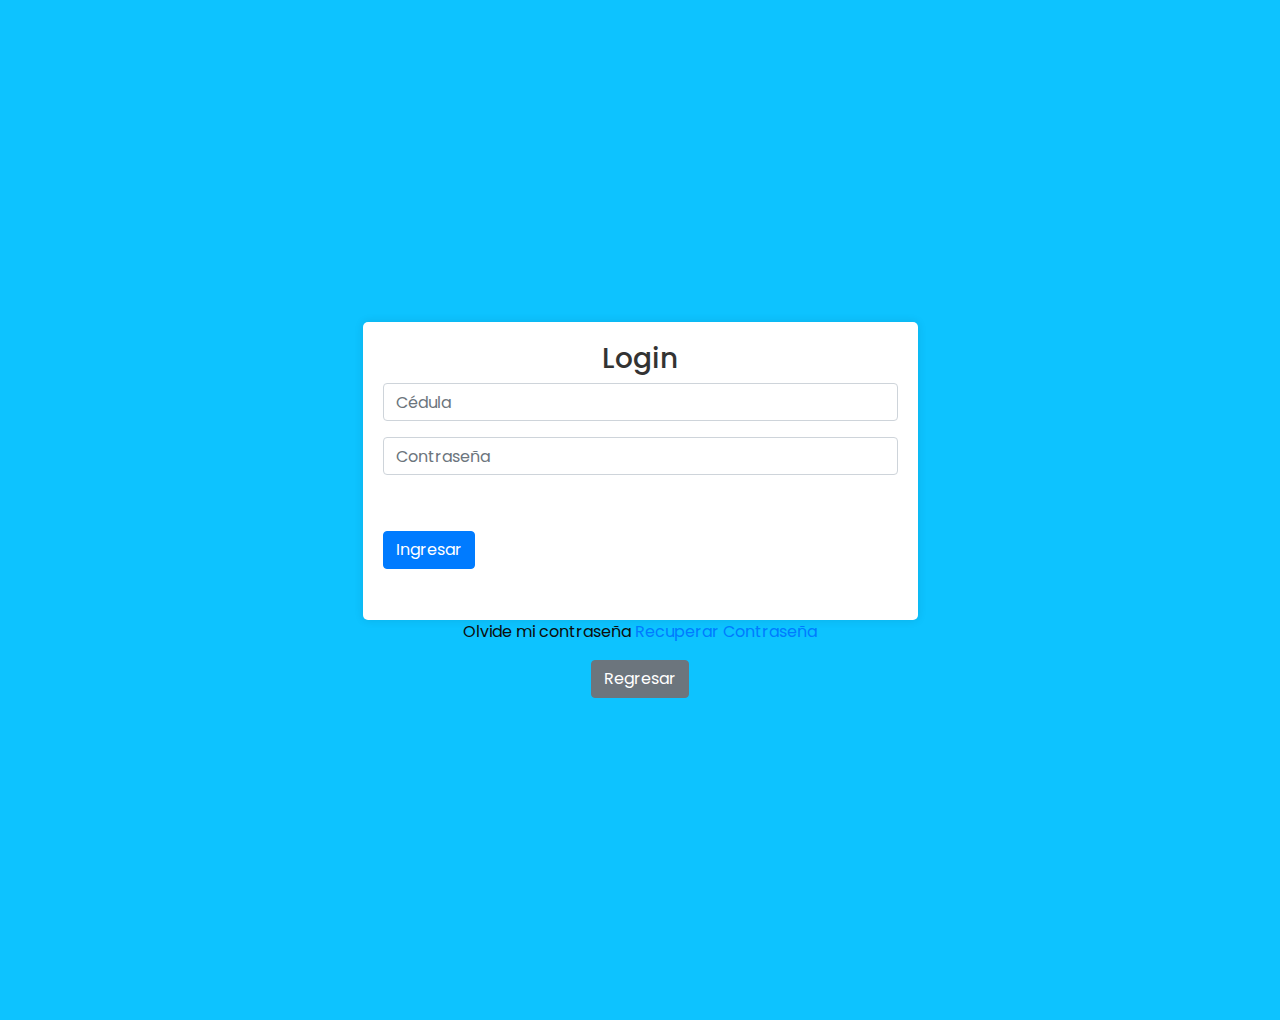
<file: login.html>
<!DOCTYPE html>
<html lang="en">
<head>
 <!-- Basic -->
 <meta charset="utf-8" />
 <meta http-equiv="X-UA-Compatible" content="IE=edge" />
 <!-- Mobile Metas -->
 <meta name="viewport" content="width=device-width, initial-scale=1, shrink-to-fit=no" />
 <!-- Site Metas -->
 <meta name="keywords" content="" />
 <meta name="description" content="" />
 <meta name="author" content="" />

 <title>Iniciar Secion</title>

 <!-- slider stylesheet -->
 <link rel="stylesheet" type="text/css"
   href="https://cdnjs.cloudflare.com/ajax/libs/OwlCarousel2/2.1.3/assets/owl.carousel.min.css" />

 <!-- bootstrap core css -->
 <link rel="stylesheet" type="text/css" href="css/bootstrap.css" />

 <!-- fonts style -->
 <link href="https://fonts.googleapis.com/css?family=Dosis:400,500|Poppins:400,700&display=swap" rel="stylesheet">
 <!-- Custom styles for this template -->
 <link href="css/style.css" rel="stylesheet" />
 <!-- responsive style -->
 <link href="css/responsive.css" rel="stylesheet" />
</head>
<body>
    <!-- Modifica la sección de login -->
<section class="login_section layout_padding">
    <div class="container">
      <div class="row justify-content-center align-items-center vh-100">
        <div class="col-md-6">
          <form action="controller/inicio.php" method="POST" class="login_form">
            <div class="text-center">
              <h3>Login</h3>
            </div>
            <div class="form-group">
              <input type="text" name="id_usuario" placeholder="Cédula" class="form-control">
            </div>
            <div class="form-group">
              <input type="password" name="contrasena" placeholder="Contraseña" class="form-control">
            </div>
            <div class="form-group">
              <a href="tu_ruta_de_recuperacion">¿Olvidaste tu contraseña?</a>
            </div>
            <div class="form-group">
              <button type="submit" class="btn btn-primary">Ingresar</button>
            </div>
          </form>
          <div class="text-center">
            <p>Olvide mi contraseña <a href="rec_contraseña/recuperar.html">Recuperar Contraseña</a></p>
          </div>
          <div class="text-center mt-30">
            <a href="index.html" class="btn btn-secondary">Regresar</a>
          </div>
        </div>
      </div>
    </div>
  </section>
  <!-- end login section -->
  
  
  
</body>
</html>
</file>
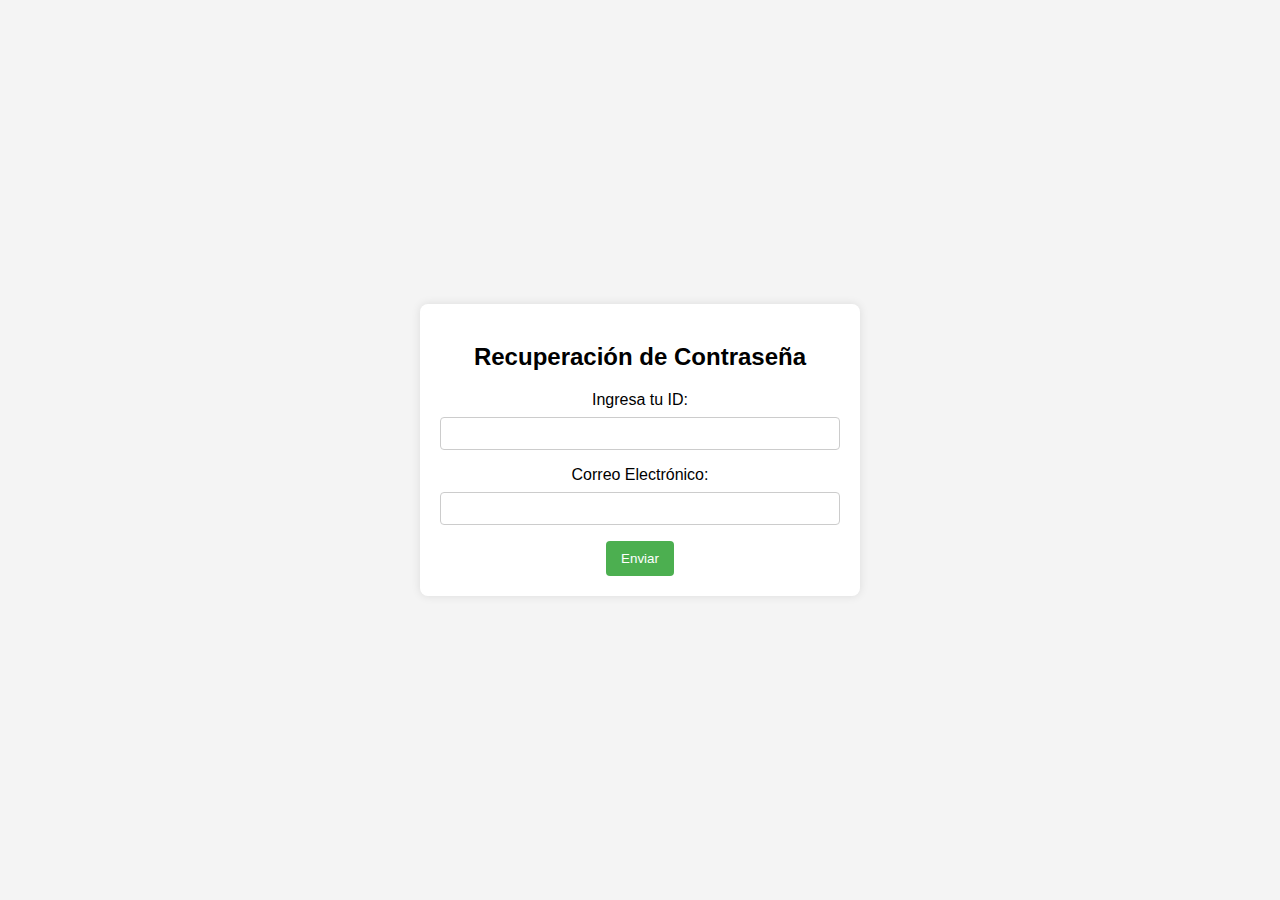
<file: rec_contraseña/recuperar.html>
<!DOCTYPE html>
<html lang="en">
<head>
    <meta charset="UTF-8">
    <meta name="viewport" content="width=+, initial-scale=1.0">
    <title>Recuperar Contraseña</title>
    <link rel="stylesheet" href="style.css">
</head>
<body class="container">
    
    <form action="contra.php" method="post">
        <h2>Recuperación de Contraseña</h2>
        <label for="id_user">Ingresa tu ID:</label>
        <input type="text" id="id_user" name="id_user" required>
        <label for="email">Correo Electrónico:</label>
        <input type="email" id="email" name="email" required>
        <button type="submit">Enviar</button>
    </form>
</body>
</html>
</file>
<file: css/style.css>
body {
  font-family: "Poppins", sans-serif;
  color: #0c0c0c;
  background-color: #ffffff;
}

.layout_padding {
  padding: 75px 0;
}

.layout_padding2 {
  padding: 45px 0;
}

.layout_padding2-top {
  padding-top: 45px;
}

.layout_padding2-bottom {
  padding-bottom: 45px;
}

.layout_padding-top {
  padding-top: 75px;
}

.layout_padding-bottom {
  padding-bottom: 75px;
}

.custom_heading {
  color: #030404;
}

.custom_heading span {
  color: #21d7ff;
}

/*header section*/
.hero_area {
  height: 98vh;
  position: relative;
}

.hero_area::before {
  content: "";
  position: absolute;
  width: 100%;
  height: 15px;
  background-color: #023b48;
}

.sub_page .hero_area {
  height: auto;
}

.hero_area.sub_pages {
  height: auto;
}

.header_section {
  background-color: #f6f8f7;
  padding-top: 15px;
}

.header_section .container-fluid {
  padding-right: 25px;
  padding-left: 25px;
}

.header_section .nav_container {
  margin: 0 auto;
}

.header_section .quote_btn-container a {
  color: #434242;
  text-transform: uppercase;
}

.custom_nav-container.navbar-expand-lg .navbar-nav .nav-link {
  padding: 10px 30px;
  color: #434242;
  text-align: center;
  text-transform: uppercase;
}

a,
a:hover,
a:focus {
  text-decoration: none;
}

a:hover,
a:focus {
  color: initial;
}

.btn,
.btn:focus {
  outline: none !important;
  -webkit-box-shadow: none;
          box-shadow: none;
}

.navbar-brand,
.navbar-brand:hover {
  text-transform: uppercase;
  font-weight: bold;
  font-size: 24px;
  color: #fafcfd;
}

.custom_nav-container .nav_search-btn {
  background-image: url(../images/search-icon.png);
  background-size: 22px;
  background-repeat: no-repeat;
  background-position-y: 7px;
  width: 35px;
  height: 35px;
  padding: 0;
  border: none;
}

.navbar-brand {
  display: -webkit-box;
  display: -ms-flexbox;
  display: flex;
  -webkit-box-align: center;
      -ms-flex-align: center;
          align-items: center;
  -webkit-box-orient: vertical;
  -webkit-box-direction: normal;
      -ms-flex-direction: column;
          flex-direction: column;
}

.navbar-brand img {
  width: 30px;
  margin-right: 5px;
}

.navbar-brand span {
  font-size: 20px;
  font-weight: 700;
  color: #191919;
  margin-top: 5px;
}

.custom_nav-container {
  z-index: 99999;
  padding: 5px 0;
}

.custom_nav-container .navbar-toggler {
  outline: none;
}

.custom_nav-container .navbar-toggler .navbar-toggler-icon {
  background-image: url(../images/menu.png);
  background-size: 55px;
}

/*end header section*/
/* slider section */
.slider_section {
  background-image: url(../images/hero.jpg);
  padding: 6% 0;
  background-size: cover;
  background-repeat: no-repeat;
}

.slider_section .row {
  -webkit-box-align: center;
      -ms-flex-align: center;
          align-items: center;
}

.slider_detail-box h1 {
  color: #ffffff;
  font-size: 52px;
}

.slider_detail-box h1 span {
  display: inline-block;
  color: #434242;
  font-weight: bold;
}

.slider_detail-box p {
  color: #f6f8f7;
  margin-top: 45px;
  margin-bottom: 40px;
}

.slider_detail-box .btn-box .btn-1 {
  display: inline-block;
  padding: 10px 45px;
  background-color: #023b48;
  border: 1px solid #023b48;
  color: #ffffff;
  margin-right: 10px;
}

.slider_detail-box .btn-box .btn-1:hover {
  background-color: transparent;
  color: #023b48;
}

.slider_detail-box .btn-box .btn-2 {
  display: inline-block;
  padding: 10px 45px;
  background-color: #ffffff;
  border: 1px solid #ffffff;
  color: #023b48;
}

.slider_detail-box .btn-box .btn-2:hover {
  background-color: transparent;
  color: #ffffff;
}

.slider_img-box {
  margin-right: 5%;
}

.slider_img-box img {
  width: 100%;
}

.carousel-indicators {
  bottom: -15%;
}

.carousel-indicators li {
  width: 20px;
  height: 20px;
  border-radius: 100%;
  opacity: 1;
}

.carousel-indicators .active {
  background-color: #010106;
}

.about_section {
  background-image: url(../images/about-bg.png);
  background-size: cover;
}

.about_section .row {
  -webkit-box-align: baseline;
      -ms-flex-align: baseline;
          align-items: baseline;
}

.about_section .img-box img {
  width: 100%;
}

.about_section .detail-box p {
  margin: 25px 0;
}

.about_section .detail-box a {
  display: inline-block;
  padding: 10px 20px;
  background-color: #023b48;
  border: 1px solid #023b48;
  color: #ffffff;
}

.about_section .detail-box a:hover {
  background-color: transparent;
  color: #023b48;
}

.service_section .row .col-md-4 {
  display: -webkit-box;
  display: -ms-flexbox;
  display: flex;
  -webkit-box-orient: vertical;
  -webkit-box-direction: normal;
      -ms-flex-direction: column;
          flex-direction: column;
  -webkit-box-align: center;
      -ms-flex-align: center;
          align-items: center;
  text-align: center;
}

.service_section .img_box {
  width: 110px;
  height: 110px;
  border-radius: 100%;
  background-color: #18d3ff;
  display: -webkit-box;
  display: -ms-flexbox;
  display: flex;
  -webkit-box-pack: center;
      -ms-flex-pack: center;
          justify-content: center;
  -webkit-box-align: center;
      -ms-flex-align: center;
          align-items: center;
}

.service_section .img_box img {
  width: 45px;
}

.service_section .detail_box {
  margin-top: 25px;
}

.service_section .detail_box h6 {
  font-weight: bold;
}

.service_section a {
  display: inline-block;
  padding: 12px 25px;
  background-color: #023b48;
  border: 1px solid #023b48;
  color: #ffffff;
}

.service_section a:hover {
  background-color: transparent;
  color: #023b48;
}

.gallery-section {
  background-color: #0dc3ff;
}

.gallery-section .container {
  display: -webkit-box;
  display: -ms-flexbox;
  display: flex;
  -ms-flex-wrap: wrap;
      flex-wrap: wrap;
  -webkit-box-pack: justify;
      -ms-flex-pack: justify;
          justify-content: space-between;
  -webkit-box-align: stretch;
      -ms-flex-align: stretch;
          align-items: stretch;
}

.gallery-section .container h2 {
  color: #ffffff;
}

.gallery-section .img_box {
  margin: 15px 0;
}

.gallery-section .img_box img {
  width: 100%;
  height: 100%;
}

.gallery-section .img_box.box-1 {
  width: 28%;
}

.gallery-section .img_box.box-2 {
  width: 70%;
}

.gallery-section .img_box.box-3 {
  width: 32%;
}

.gallery-section .img_box.box-4 {
  width: 32%;
}

.gallery-section .img_box.box-5 {
  width: 32%;
}

.buy_section {
  text-align: center;
}

.buy_section p {
  margin: 25px 0;
}

.buy_section a {
  display: inline-block;
  padding: 12px 65px;
  background-color: #023b48;
  border: 1px solid #023b48;
  color: #ffffff;
}

.buy_section a:hover {
  background-color: transparent;
  color: #023b48;
}

.client_section .pl-100 {
  padding-left: 100px;
}

.client_section .client_container {
  width: 90%;
  display: -webkit-box;
  display: -ms-flexbox;
  display: flex;
  margin: 0 auto;
  border: 1px solid #606060;
  -webkit-box-align: center;
      -ms-flex-align: center;
          align-items: center;
  padding: 30px 0;
}

.client_section .client_container .img_box {
  width: 200px;
  margin-left: -100px;
}

.client_section .client_container .img_box img {
  min-width: 100%;
}

.client_section .client_container .detail_box {
  padding: 0 35px;
}

.client_section .carousel-indicators li {
  background-color: #0dc3ff;
}

.client_section .carousel-indicators .active {
  background-color: #8c8a8a;
}

.map_section {
  position: relative;
}

.map_section #map {
  position: absolute;
}

.map_section .form_container {
  position: relative;
  width: 50%;
  z-index: 9;
}

.map_section .form_container form {
  background-color: rgba(255, 255, 255, 0.98);
  padding: 45px;
  margin: 75px 0;
}

.map_section .form_container input {
  border: none;
  outline: none;
  background-color: transparent;
  border-bottom: 1px solid #111111;
  padding-top: 35px;
  width: 100%;
}

.map_section .form_container input.message-box {
  padding-top: 55px;
}

.map_section .form_container button {
  display: inline-block;
  padding: 12px 20px;
  background-color: #023b48;
  border: 1px solid #023b48;
  color: #ffffff;
  border-radius: 30px;
  width: 100%;
  margin-top: 35px;
}

.map_section .form_container button:hover {
  background-color: transparent;
  color: #023b48;
}

.info_section {
  background-color: #0dc3ff;
}

.info_items {
  width: 70%;
  margin: 0 auto;
  display: -webkit-box;
  display: -ms-flexbox;
  display: flex;
  -webkit-box-pack: justify;
      -ms-flex-pack: justify;
          justify-content: space-between;
}

.info_items .item {
  width: 200px;
  display: -webkit-box;
  display: -ms-flexbox;
  display: flex;
  -webkit-box-orient: vertical;
  -webkit-box-direction: normal;
      -ms-flex-direction: column;
          flex-direction: column;
  -webkit-box-align: center;
      -ms-flex-align: center;
          align-items: center;
  text-align: center;
}

.info_items .item .img-box {
  width: 80px;
  height: 80px;
  border-radius: 100%;
  background-repeat: no-repeat;
  background-position: center;
}

.info_items .item .detail-box {
  margin-top: 5px;
  color: #fff;
}

.info_items {
  position: relative;
}

.info_items a {
  position: relative;
}

.info_items .item .img-box.box-1 {
  background-image: url(../images/location-white.png);
}

.info_items .item .img-box.box-2 {
  background-image: url(../images/telephone-white.png);
}

.info_items .item .img-box.box-3 {
  background-image: url(../images/envelope-white.png);
}

/* footer section*/
.footer_section {
  background-color: #fbfdfd;
  padding: 20px;
  font-weight: 500;
}

.footer_section p {
  color: #292929;
  margin: 0;
  text-align: center;
}

.footer_section a {
  color: #292929;
}

/*login section*/
/* Agrega el siguiente código al final de tu archivo CSS */

/* login styles */
.login_section {
  background-color: #0dc3ff;
  padding: 60px 0;
}

.login_form {
  background-color: #ffffff;
  padding: 20px;
  border-radius: 5px;
  box-shadow: 0px 0px 10px 0px rgba(0, 0, 0, 0.1);
}

.login_form h3 {
  color: #333333;
}

.login_form input,
.login_form button {
  margin-bottom: 15px;
}

.login_form a {
  color: #ffffff;
  text-decoration: none;
}

.login_form a:hover {
  text-decoration: underline;
}


/* end footer section*/
/*# sourceMappingURL=style.css.map */
</file>
<file: css/responsive.css>
@media (max-width: 1120px) {
  .hero_area {
    height: auto;
  }

  .slider_section {
    padding: 50px 0;
  }

  .quote_btn-container {
    display: none;
  }

  .quote_btn-container a {
    display: none;
  }
}

@media (max-width: 992px) {
  .custom_nav-container .nav_search-btn {
    background-position: center;
  }

  .map_section .form_container form {
    width: 450px;
  }
}

@media (max-width: 768px) {
  .slider_detail-box {
    text-align: center;
  }
  .info_section .col-md-3 {
    text-align: center;
  }

  .info_section .col-md-3:not(:nth-last-child(1)) {
    margin-bottom: 35px;
  }

  .tasty_section h2 {
    font-size: 80px;
  }

  .contact_section {
    background-size: cover;
  }

  .info_items {
    flex-direction: column;
    align-items: center;
  }

  .info_items .item {
    margin: 20px 0;
  }

  .info_items::before {
    display: none;
  }

  .slider_img-box {
    margin: 25px 0 45px 0;
  }

  .carousel-indicators {
    bottom: -5%;
  }

  .col-md-6.offset-md-2 {
    margin: 40px 0;
    text-align: center;
  }
}

@media (max-width: 576px) {
  .client_section .client_container {
    flex-direction: column;
    align-items: center;
  }

  .client_section .pl-100 {
    padding-left: 0;
  }

  .client_section .client_container .img_box {
    margin: -150px auto 25px auto;
  }

  .client_section .client_container {
    margin-top: 100px;
  }

  .gallery-section .container {
    flex-direction: column;
  }

  .gallery-section .img_box {
    width: 100% !important;
  }

  .map_section .form_container {
    width: 100%;
  }

  .map_section .form_container form {
    width: 100%;
  }

  .map_section #map {
    position: relative;
    height: 450px !important;
  }
}

@media (max-width: 480px) {
  .slider_detail-box h1 {
    font-size: 40px;
  }
}

@media (max-width: 420px) {
}

@media (max-width: 360px) {
  .btn-box {
    display: flex;
    flex-direction: column;
    align-items: center;
  }
  .slider_detail-box .btn-box .btn-1 {
    margin-bottom: 10px;
    margin-right: 0;
  }
}

@media (min-width: 1200px) {
  .container {
    max-width: 1170px;
  }
}
</file>
<file: rec_contraseña/style.css>
body {
    font-family: Arial, sans-serif;
    background-color: #f4f4f4;
    margin: 0;
    padding: 0;
    display: flex;
    align-items: center;
    justify-content: center;
    height: 100vh;
}

.container {
    text-align: center;
}

.container h2 {
    margin-bottom: 20px;
}

form {
    background-color: #fff;
    padding: 20px;
    border-radius: 8px;
    box-shadow: 0 0 10px rgba(0, 0, 0, 0.1);
    max-width: 400px;
    width: 100%;
}

label {
    display: block;
    margin-bottom: 8px;
}

input {
    width: 100%;
    padding: 8px;
    margin-bottom: 16px;
    box-sizing: border-box;
    border: 1px solid #ccc;
    border-radius: 4px;
}

button {
    background-color: #4caf50;
    color: #fff;
    padding: 10px 15px;
    border: none;
    border-radius: 4px;
    cursor: pointer;
}

button:hover {
    background-color: #45a049;
}
</file>
